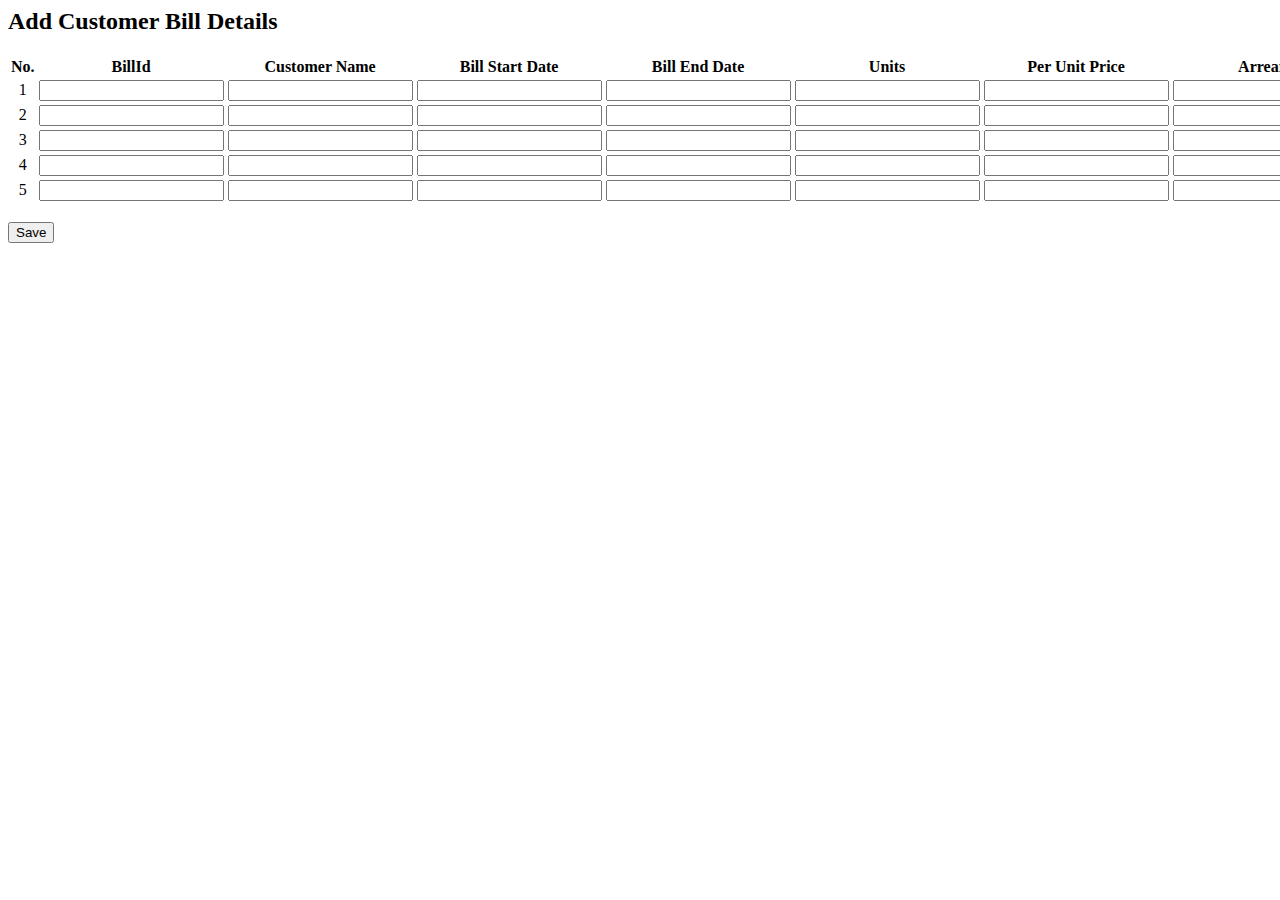
<file: SpringBootTwitterBootstrapWebjar/src/main/resources/templates/BillForm.html>
<html>
<head>
	<title>Add Customer Bill Details</title>
</head>
<body>

<h2>Add Customer Bill Details</h2>
<form method="post" action="save.html" >
	<table>
	<tr>
		<th>No.</th>
		<th>BillId</th>
		<th>Customer Name</th>
		<th>Bill Start Date</th>
		<th>Bill End Date</th>
		<th>Units</th>
		<th>Per Unit Price</th>
		<th>Arrears</th>
		<th>GST</th>
		<th>Total Amount</th>
	</tr>
	
	
	
		<tr>
		    
			<td align="center">1</td>
			<td><input name="billId" /></td>
			<td><input name="customerName" /></td>
			<td><input name="startDate" /></td>
			<td><input name="endDate" /></td>
			<td><input name="numOfUnits" /></td>
			<td><input name="pricePerUnit" /></td>
			<td><input name="arrears" /></td>
			<td><input name="gst" /></td>
			<td><input name="totalAmount" /></td>
		</tr>
		<tr>
		    
			<td align="center">2</td>
			<td><input name="billId" /></td>
			<td><input name="customerName" /></td>
			<td><input name="startDate" /></td>
			<td><input name="endDate" /></td>
			<td><input name="numOfUnits" /></td>
			<td><input name="pricePerUnit" /></td>
			<td><input name="arrears" /></td>
			<td><input name="gst" /></td>
			<td><input name="totalAmount" /></td>
		</tr>
		<tr>
		    
			<td align="center">3</td>
			<td><input name="billId" /></td>
			<td><input name="customerName" /></td>
			<td><input name="startDate" /></td>
			<td><input name="endDate" /></td>
			<td><input name="numOfUnits" /></td>
			<td><input name="pricePerUnit" /></td>
			<td><input name="arrears" /></td>
			<td><input name="gst" /></td>
			<td><input name="totalAmount" /></td>
		</tr>
		<tr>
		    
			<td align="center">4</td>
			<td><input name="billId" /></td>
			<td><input name="customerName" /></td>
			<td><input name="startDate" /></td>
			<td><input name="endDate" /></td>
			<td><input name="numOfUnits" /></td>
			<td><input name="pricePerUnit" /></td>
			<td><input name="arrears" /></td>
			<td><input name="gst" /></td>
			<td><input name="totalAmount" /></td>
		</tr>
		<tr>
		    
			<td align="center">5</td>
			<td><input name="billId" /></td>
			<td><input name="customerName" /></td>
			<td><input name="startDate" /></td>
			<td><input name="endDate" /></td>
			<td><input name="numOfUnits" /></td>
			<td><input name="pricePerUnit" /></td>
			<td><input name="arrears" /></td>
			<td><input name="gst" /></td>
			<td><input name="totalAmount" /></td>
		</tr>
		
	
</table>	
<br/>
<input type="submit" value="Save" />
	
</form>
</body>
</html>
</file>
